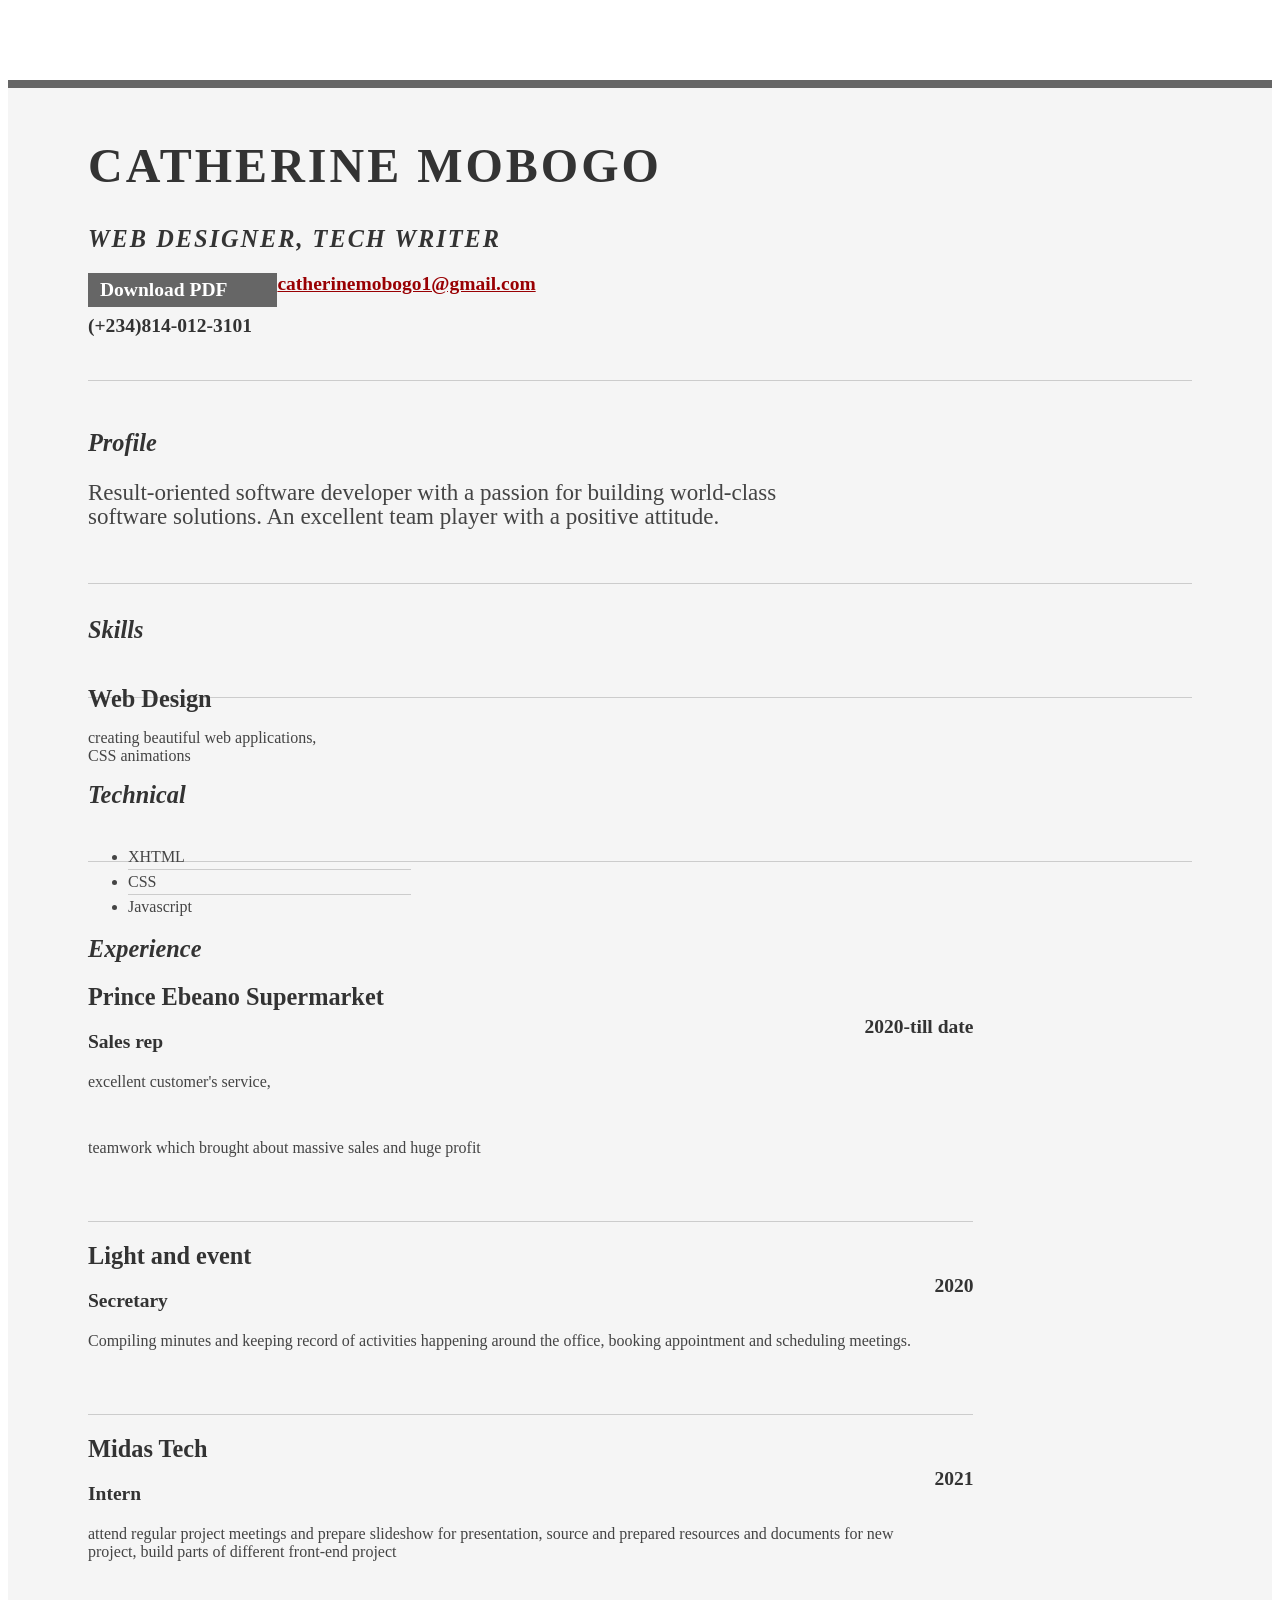
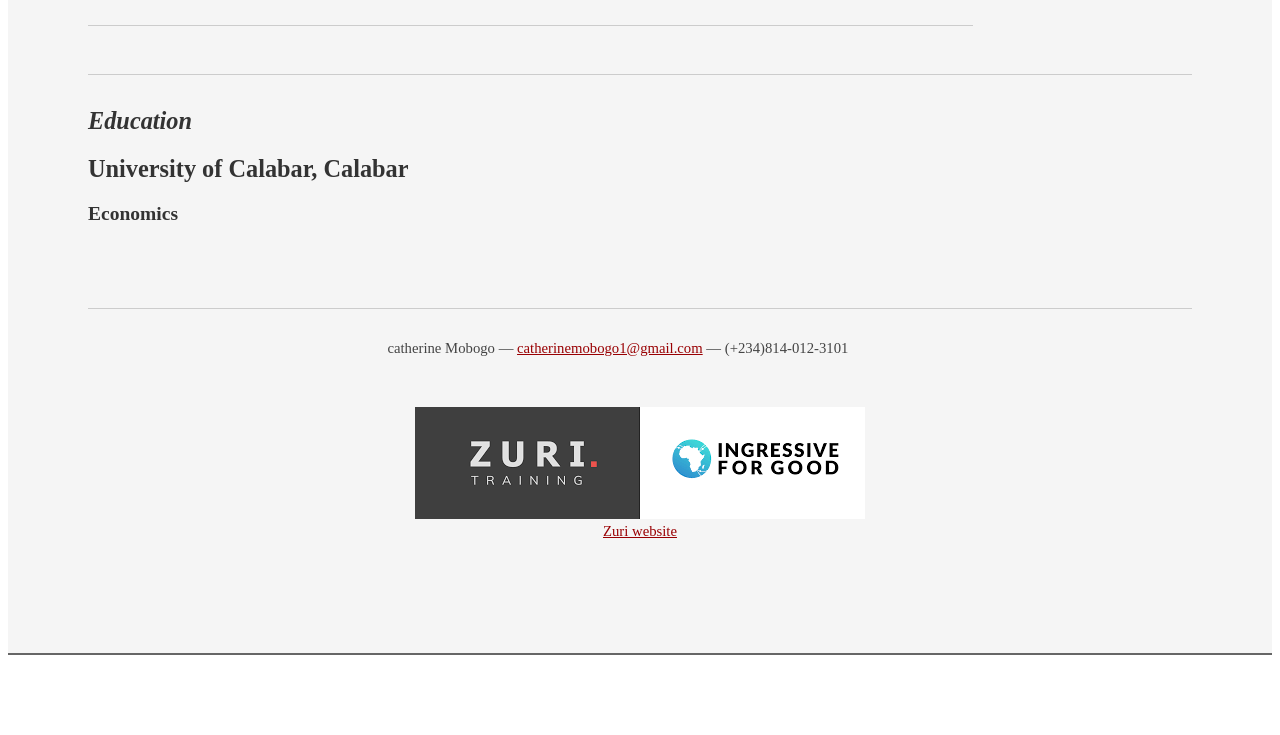
<file: index.html>
<!DOCTYPE html PUBLIC "-//W3C//DTD XHTML 1.0 Strict//EN" "https://www.w3.org/TR/xhtml1/DTD/xhtml1-strict.dtd">
<html>
  <head>
    <title>Catherine Mobogo | Web Designer | catherinemobogo1@gmail.com</title>
    <meta http-equiv="content-type" content="text/html; charset=utf-8" />

    <meta name="keywords" content="" />
    <meta name="description" content="" />

    <link
      rel="stylesheet"
      type="text/css"
      href="https://yui.yahooapis.com/2.7.0/build/reset-fonts-grids/reset-fonts-grids.css"
      media="all"
    />
    <link rel="stylesheet" type="text/css" href="resume.css" media="all" />
  </head>
  <body>
    <div id="doc2" class="yui-t7">
      <div id="inner">
        <div id="hd">
          <div class="yui-gc">
            <div class="yui-u first">
              <h1>catherine Mobogo</h1>
              <h2>Web Designer, tech writer</h2>
            </div>

            <div class="yui-u">
              <div class="contact-info">
                <h3><a id="pdf" href="#">Download PDF</a></h3>
                <h3>
                  <a href="catherinemobogo1@gmail.com"
                    >catherinemobogo1@gmail.com</a
                  >
                </h3>
                <h3>(+234)814-012-3101</h3>
              </div>
              <!--// .contact-info -->
            </div>
          </div>
          <!--// .yui-gc -->
        </div>
        <!--// hd -->

        <div id="bd">
          <div id="yui-main">
            <div class="yui-b">
              <div class="yui-gf">
                <div class="yui-u first">
                  <h2>Profile</h2>
                </div>
                <div class="yui-u">
                  <p class="enlarge">
                    Result-oriented software developer with a passion for
                    building world-class software solutions. An excellent team
                    player with a positive attitude.
                  </p>
                </div>
              </div>
              <!--// .yui-gf -->

              <div class="yui-gf">
                <div class="yui-u first">
                  <h2>Skills</h2>
                </div>
                <div class="yui-u">
                  <div class="talent">
                    <h2>Web Design</h2>
                    <p>creating beautiful web applications, CSS animations</p>
                  </div>
                </div>
              </div>
              <!--// .yui-gf -->

              <div class="yui-gf">
                <div class="yui-u first">
                  <h2>Technical</h2>
                </div>
                <div class="yui-u">
                  <ul class="talent">
                    <li>XHTML</li>
                    <li>CSS</li>
                    <li class="last">Javascript</li>
                  </ul>
                </div>
              </div>
              <!--// .yui-gf-->

              <div class="yui-gf">
                <div class="yui-u first">
                  <h2>Experience</h2>
                </div>
                <!--// .yui-u -->

                <div class="yui-u">
                  <div class="job">
                    <h2>Prince Ebeano Supermarket</h2>
                    <h3>Sales rep</h3>
                    <h4>2020-till date</h4>
                    <p>excellent customer's service,</p>
                    <p>
                      teamwork which brought about massive sales and huge profit
                    </p>
                  </div>

                  <div class="job">
                    <h2>Light and event</h2>
                    <h3>Secretary</h3>
                    <h4>2020</h4>
                    <p>
                      Compiling minutes and keeping record of activities
                      happening around the office, booking appointment and
                      scheduling meetings.
                    </p>
                  </div>

                  <div class="job">
                    <h2>Midas Tech</h2>
                    <h3>Intern</h3>
                    <h4>2021</h4>
                    <p>
                      attend regular project meetings and prepare slideshow for
                      presentation, source and prepared resources and documents
                      for new project, build parts of different front-end
                      project
                    </p>
                  </div>
                </div>
                <!--// .yui-u -->
              </div>
              <!--// .yui-gf -->

              <div class="yui-gf last">
                <div class="yui-u first">
                  <h2>Education</h2>
                </div>
                <div class="yui-u">
                  <h2>University of Calabar, Calabar</h2>
                  <h3>
                    Economics
                    <strong></strong>
                  </h3>
                </div>
              </div>
              <!--// .yui-gf -->
            </div>
            <!--// .yui-b -->
          </div>
          <!--// yui-main -->
        </div>
        <!--// bd -->

        <div id="ft">
          <p>
            catherine Mobogo &mdash;
            <a href="catherinemobogo1@gmail.com">catherinemobogo1@gmail.com</a>
            &mdash; (+234)814-012-3101
          </p>
          <div class="img-container">
            <img src="logo.png" alt="zuri log" />
          </div>
          <div>
            <a href="https://internship.zuri.team/">Zuri website</a>
          </div>
        </div>
        <!--// footer -->
      </div>
      <!-- // inner -->
    </div>
    <!--// doc -->
  </body>
</html>
</file>
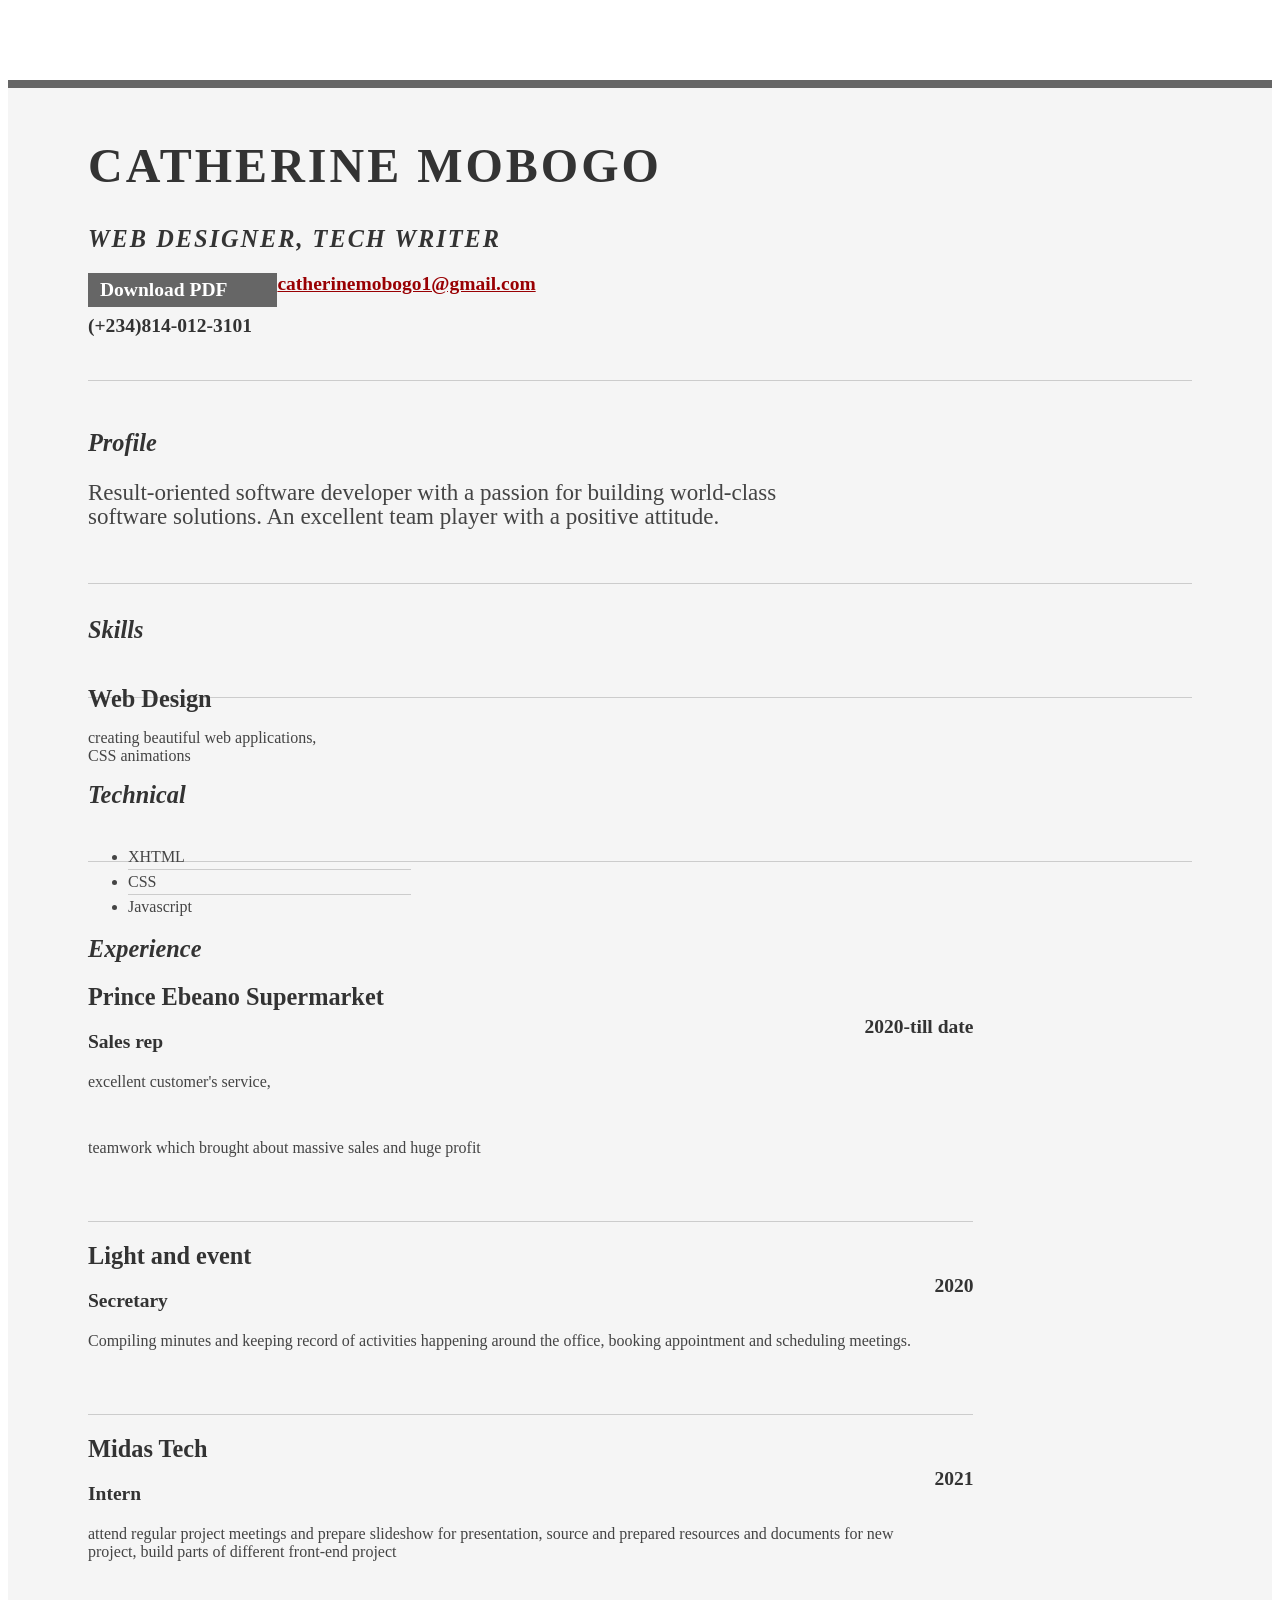
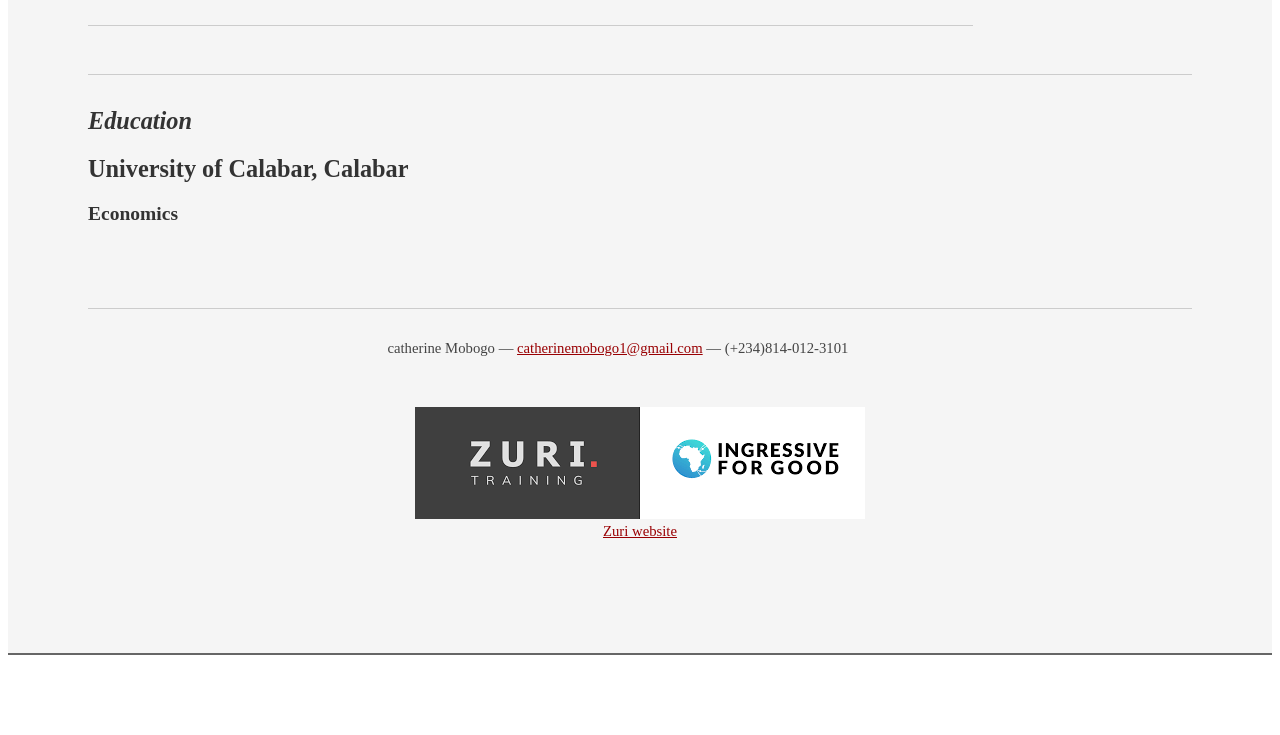
<file: srt-resume.html>
<!DOCTYPE html PUBLIC "-//W3C//DTD XHTML 1.0 Strict//EN" "http://www.w3.org/TR/xhtml1/DTD/xhtml1-strict.dtd">
<html>
  <head>
    <title>Catherine Mobogo | Web Designer | catherinemobogo1@gmail.com</title>
    <meta http-equiv="content-type" content="text/html; charset=utf-8" />

    <meta name="keywords" content="" />
    <meta name="description" content="" />

    <link
      rel="stylesheet"
      type="text/css"
      href="http://yui.yahooapis.com/2.7.0/build/reset-fonts-grids/reset-fonts-grids.css"
      media="all"
    />
    <link rel="stylesheet" type="text/css" href="resume.css" media="all" />
  </head>
  <body>
    <div id="doc2" class="yui-t7">
      <div id="inner">
        <div id="hd">
          <div class="yui-gc">
            <div class="yui-u first">
              <h1>catherine Mobogo</h1>
              <h2>Web Designer, tech writer</h2>
            </div>

            <div class="yui-u">
              <div class="contact-info">
                <h3><a id="pdf" href="#">Download PDF</a></h3>
                <h3>
                  <a href="catherinemobogo1@gmail.com"
                    >catherinemobogo1@gmail.com</a
                  >
                </h3>
                <h3>(+234)814-012-3101</h3>
              </div>
              <!--// .contact-info -->
            </div>
          </div>
          <!--// .yui-gc -->
        </div>
        <!--// hd -->

        <div id="bd">
          <div id="yui-main">
            <div class="yui-b">
              <div class="yui-gf">
                <div class="yui-u first">
                  <h2>Profile</h2>
                </div>
                <div class="yui-u">
                  <p class="enlarge">
                    Result-oriented software developer with a passion for
                    building world-class software solutions. An excellent team
                    player with a positive attitude.
                  </p>
                </div>
              </div>
              <!--// .yui-gf -->

              <div class="yui-gf">
                <div class="yui-u first">
                  <h2>Skills</h2>
                </div>
                <div class="yui-u">
                  <div class="talent">
                    <h2>Web Design</h2>
                    <p>creating beautiful web applications, CSS animations</p>
                  </div>
                </div>
              </div>
              <!--// .yui-gf -->

              <div class="yui-gf">
                <div class="yui-u first">
                  <h2>Technical</h2>
                </div>
                <div class="yui-u">
                  <ul class="talent">
                    <li>XHTML</li>
                    <li>CSS</li>
                    <li class="last">Javascript</li>
                  </ul>
                </div>
              </div>
              <!--// .yui-gf-->

              <div class="yui-gf">
                <div class="yui-u first">
                  <h2>Experience</h2>
                </div>
                <!--// .yui-u -->

                <div class="yui-u">
                  <div class="job">
                    <h2>Prince Ebeano Supermarket</h2>
                    <h3>Sales rep</h3>
                    <h4>2020-till date</h4>
                    <p>excellent customer's service,</p>
                    <p>
                      teamwork which brought about massive sales and huge profit
                    </p>
                  </div>

                  <div class="job">
                    <h2>Light and event</h2>
                    <h3>Secretary</h3>
                    <h4>2020</h4>
                    <p>
                      Compiling minutes and keeping record of activities
                      happening around the office, booking appointment and
                      scheduling meetings.
                    </p>
                  </div>

                  <div class="job">
                    <h2>Midas Tech</h2>
                    <h3>Intern</h3>
                    <h4>2021</h4>
                    <p>
                      attend regular project meetings and prepare slideshow for
                      presentation, source and prepared resources and documents
                      for new project, build parts of different front-end
                      project
                    </p>
                  </div>
                </div>
                <!--// .yui-u -->
              </div>
              <!--// .yui-gf -->

              <div class="yui-gf last">
                <div class="yui-u first">
                  <h2>Education</h2>
                </div>
                <div class="yui-u">
                  <h2>University of Calabar, Calabar</h2>
                  <h3>
                    Economics
                    <strong></strong>
                  </h3>
                </div>
              </div>
              <!--// .yui-gf -->
            </div>
            <!--// .yui-b -->
          </div>
          <!--// yui-main -->
        </div>
        <!--// bd -->

        <div id="ft">
          <p>
            catherine Mobogo &mdash;
            <a href="catherinemobogo1@gmail.com">catherinemobogo1@gmail.com</a>
            &mdash; (+234)814-012-3101
          </p>
          <div class="img-container">
            <img src="logo.png" alt="zuri log" />
          </div>
          <div>
            <a href="https://internship.zuri.team/">Zuri website</a>
          </div>
        </div>
        <!--// footer -->
      </div>
      <!-- // inner -->
    </div>
    <!--// doc -->
  </body>
</html>
</file>
<file: resume.css>
.msg {
  padding: 10px;
  background: #222;
  position: relative;
}
.msg h1 {
  color: #fff;
}
.msg a {
  margin-left: 20px;
  background: #408814;
  color: white;
  padding: 4px 8px;
  text-decoration: none;
}
.msg a:hover {
  background: #266400;
}

/* //-- yui-grids style overrides -- */
body {
  font-family: Georgia;
  color: #444;
}
#inner {
  padding: 10px 80px;
  margin: 80px auto;
  background: #f5f5f5;
  border: solid #666;
  border-width: 8px 0 2px 0;
}
.yui-gf {
  margin-bottom: 2em;
  padding-bottom: 2em;
  border-bottom: 1px solid #ccc;
}

/* //-- header, body, footer -- */
#hd {
  margin: 2.5em 0 3em 0;
  padding-bottom: 1.5em;
  border-bottom: 1px solid #ccc;
}
#hd h2 {
  text-transform: uppercase;
  letter-spacing: 2px;
}
#bd,
#ft {
  margin-bottom: 2em;
}

/* //-- footer -- */
#ft {
  padding: 1em 0 5em 0;
  font-size: 92%;
  border-top: 1px solid #ccc;
  text-align: center;
}
#ft p {
  margin-bottom: 0;
  text-align: center;
}

/* //-- core typography and style -- */
#hd h1 {
  font-size: 48px;
  text-transform: uppercase;
  letter-spacing: 3px;
}
h2 {
  font-size: 152%;
}
h3,
h4 {
  font-size: 122%;
}
h1,
h2,
h3,
h4 {
  color: #333;
}
p {
  font-size: 100%;
  line-height: 18px;
  padding-right: 3em;
}
a {
  color: #990003;
}
a:hover {
  text-decoration: none;
}
strong {
  font-weight: bold;
}
li {
  line-height: 24px;
  border-bottom: 1px solid #ccc;
}
p.enlarge {
  font-size: 144%;
  padding-right: 6.5em;
  line-height: 24px;
}
p.enlarge span {
  color: #000;
}
.contact-info {
  margin-top: 7px;
}
.first h2 {
  font-style: italic;
}
.last {
  border-bottom: 0;
}

/* //-- section styles -- */

a#pdf {
  display: block;
  float: left;
  background: #666;
  color: white;
  padding: 6px 50px 6px 12px;
  margin-bottom: 6px;
  text-decoration: none;
}
a#pdf:hover {
  background: #222;
}

.job {
  position: relative;
  margin-bottom: 1em;
  padding-bottom: 1em;
  border-bottom: 1px solid #ccc;
}
.job h4 {
  position: absolute;
  top: 0.35em;
  right: 0;
}
.job p {
  margin: 0.75em 0 3em 0;
}

.last {
  border: none;
}
.skills-list {
}
.skills-list ul {
  margin: 0;
}
.skills-list li {
  margin: 3px 0;
  padding: 3px 0;
}
.skills-list li span {
  font-size: 152%;
  display: block;
  margin-bottom: -2px;
  padding: 0;
}
.talent {
  width: 32%;
  float: left;
}
.talent h2 {
  margin-bottom: 6px;
}

#srt-ttab {
  margin-bottom: 100px;
  text-align: center;
}
#srt-ttab img.last {
  margin-top: 20px;
}
.img-container {
  margin-top: 50px;
}
/* --// override to force 1/8th width grids -- */
.yui-gf .yui-u {
  width: 80.2%;
}
.yui-gf div.first {
  width: 12.3%;
}
</file>
